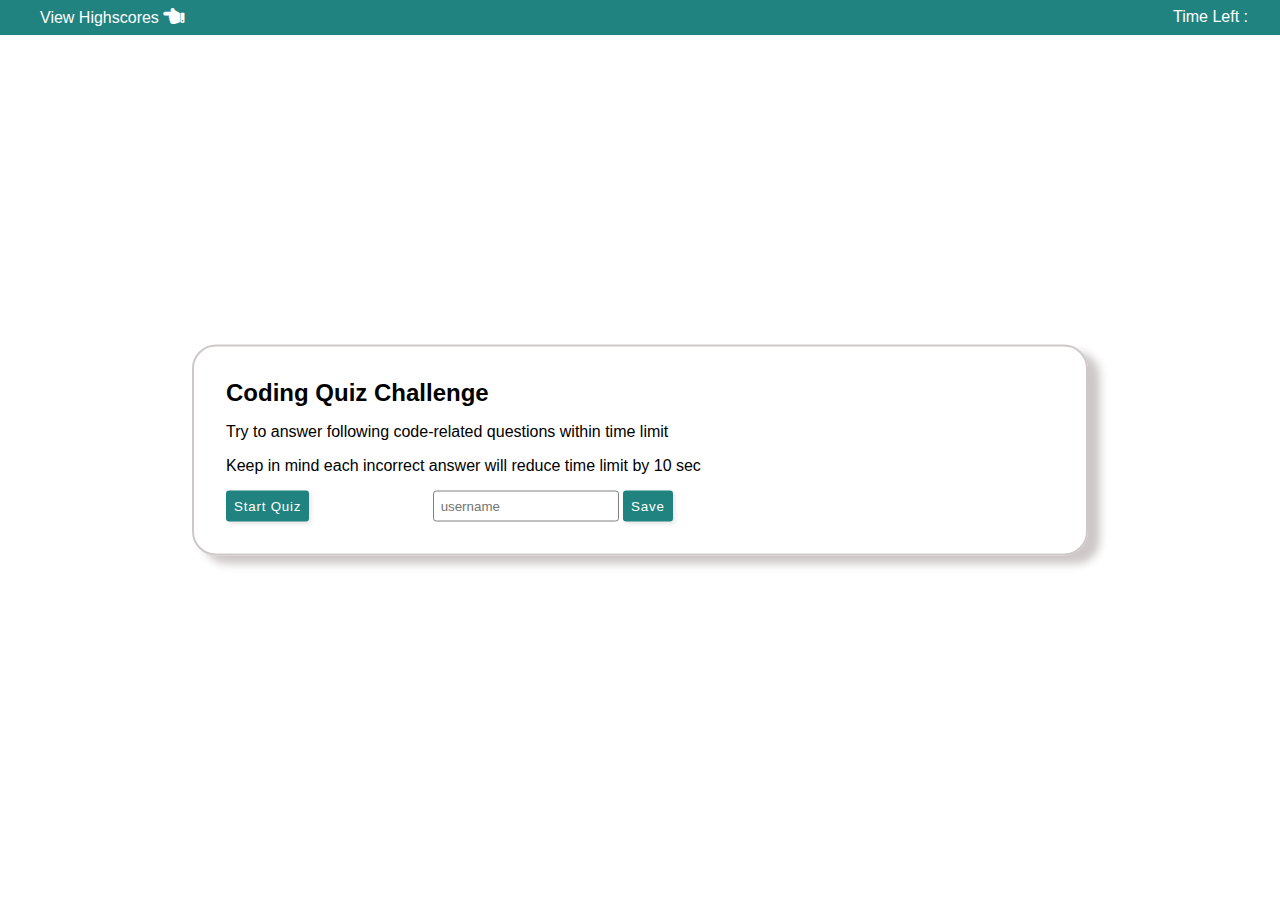
<file: index.html>
<!DOCTYPE html>
<html lang="en">

<head>
    <meta charset="UTF-8">
    <meta http-equiv="X-UA-Compatible" content="IE=edge">
    <meta name="viewport" content="width=device-width, initial-scale=1.0">
    <link rel="stylesheet" href="https://cdnjs.cloudflare.com/ajax/libs/font-awesome/5.15.3/css/all.min.css">
    <title>Codedamn - Quiz Project</title>
<link rel="stylesheet" href="index.css">
</head>

<body>
    <header>
        <a id=leaderboard>View Highscores <i class="fas fa-hand-point-left fa-lg"></i>
        </i></a> 
        <span id="time">Time Left : <span id="timer"></span> </span>
    </header>
    <main class="land-content">
        <h2>coding quiz challenge</h2>
        <p>Try to answer following code-related questions within time limit</p>
        <p>Keep in mind each incorrect answer will reduce time limit by 10 sec</p>
        <div id="bottom">
            <button id="btn-start" class="btn-start">Start Quiz</button>
            <div id="username">
                <input type="text" placeholder="username">
                <button type="submit" id="save">save</button>    
            </div>
        </div>
    </main>
    <script src="index.js"></script>
</body>

</html>
</file>
<file: index.css>
*{
    margin: 0; padding: 0;
    box-sizing: border-box;
}
body{
    font-family: Verdana, Geneva, Tahoma, sans-serif;
    font-size: 16px;
}
:root{
    --hc:#218380;
    --fc:#ffffff;
}

header{
    display: flex;
    justify-content: space-between;
    background-color: var(--hc);
    padding: 0.5rem;    
    color:#ffffff;
}

#time{
    margin-right:1.5rem;

}

#leaderboard{

    margin: 0 1rem 0 2rem;
    cursor: pointer;
    
}


.land-content{
    border: 2px solid rgb(206, 200, 200);
    border-radius: 1.5rem;
    box-shadow: 0.7rem 0.5rem 0.5rem rgb(206, 200, 200) ;
    width: 70%;
    position: absolute;
    top:50%;
    left:50%;
    transform: translate(-50%,-50%);
    padding: 2rem;
}
.land-content li{
    font-size: 14px;
    list-style-type:decimal;
    background: var(--hc);
    margin-top: 0.3rem;
    padding: 0.6rem;
    color: var(--fc);
    border-radius: 0.5rem;
    cursor: pointer;
    transition: all 150ms ease-in-out;
}
.land-content li:hover{
    transform: scale(1.008);
    background-color:rgb(5, 141, 141);
}
.land-content .status{
    margin-top: 1rem;
    margin-left: 0.5rem;
}
.land-content h4{
    margin-bottom: 1rem;
}
.land-content h2{
    text-transform: capitalize;
    font-size: 1.5rem;
}    
.land-content h2, p{
   margin-bottom: 1rem; 
}
#btn-start{
  
    background: var(--hc);
    text-transform: capitalize;
    color: white;
    border: none;
    letter-spacing: 0.05rem;
    padding: 0.5rem;
    border-radius: 0.2rem;
    transition: all 150ms ease-in;
    position: relative;
    box-shadow: 2px 2px 4px rgba(0, 0, 0, 0.1);
    cursor: pointer;
}
#btn-start:hover{
    transform: translateY(-5%);
}
input{
    height: 100%;
}
#save{
    height: 100%;
    padding: 0.5rem;
    letter-spacing: 0.05rem;
    background: var(--hc);
    text-transform: capitalize;
    color: white;
    border: none;
    border-radius: 0.2rem;
    box-shadow: 2px 2px 4px rgba(0, 0, 0, 0.1);
    cursor: pointer;
}
#bottom{
   
    display: flex;
}
input{
    border-radius: 0.2rem;
    border: 1px solid rgb(128,128,128);
    padding-left: 0.4rem;
}
input:focus{
    border-color: var(--hc);
}
#username{
    
    width: 60%;
    margin: 0 auto;
}
@media screen and (max-width:620px) {
    #bottom{
        flex-direction: column;
    }
    #username,
    #save,input{
        width:100%;
        margin-top: 0.2rem;
    }
    input{
        padding:0.3rem 0 0.3rem 0.2rem
    }
    .land-content{
        font-size: 14px;
    }
    .land-content li{
        font-size: 10px;
    }
}
</file>
